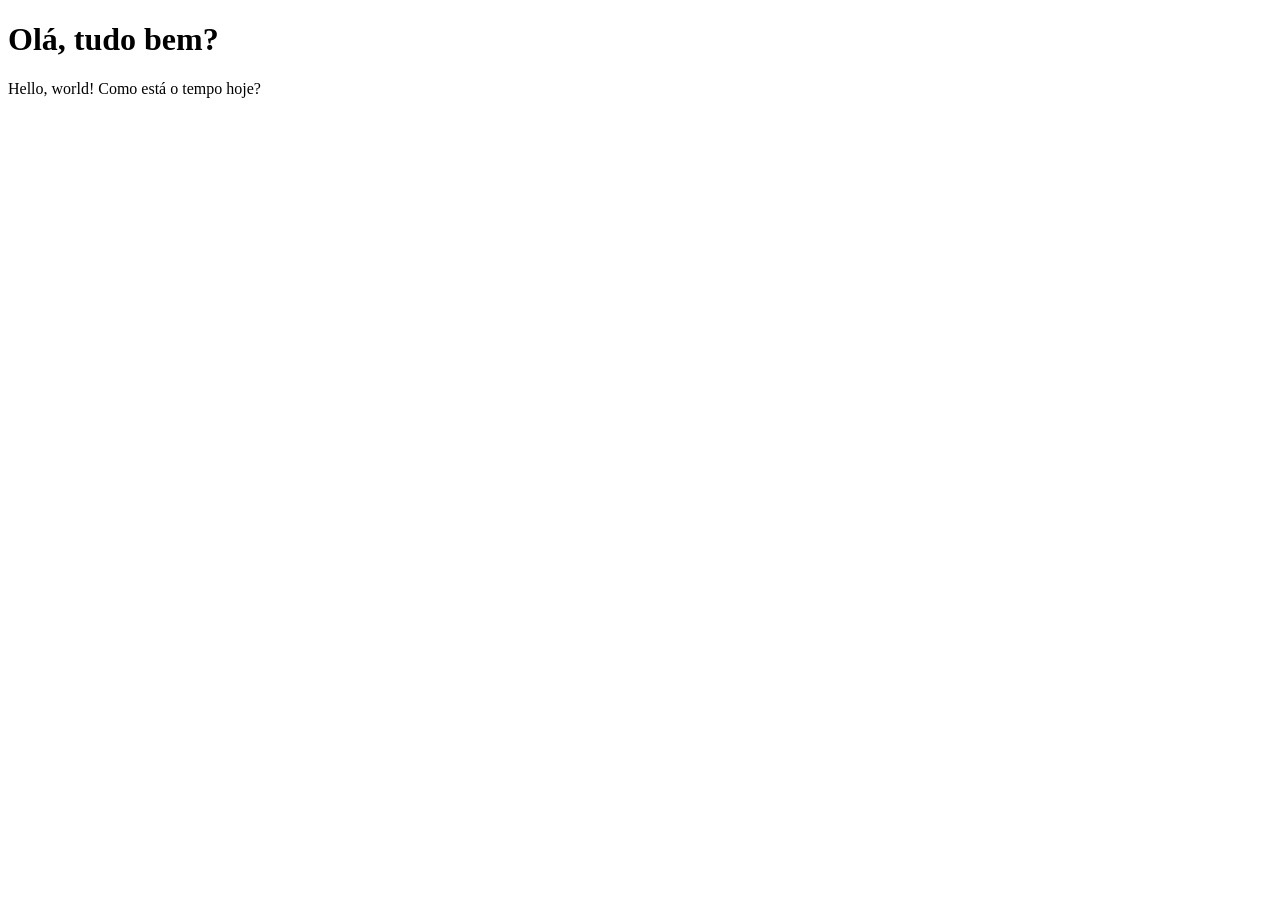
<file: aula_01/index.html>
<!DOCTYPE html>
<html lang="pt-br">
<head>
    <meta charset="UTF-8">
    <title>AULA</title>
    <!-- Se importar aqui ele carrega antes da página -->
</head>
<body>
    <!-- js - linguagem de programação para web -->
    <h1 id="titulo">Seja bem-vindo(a)</h1>

    <script>
        document.write('Hello, world!')
    </script>

    <!-- js externo -->
    <script src="script.js"></script>
    <script>

    </script>
</body>
</html>
</file>
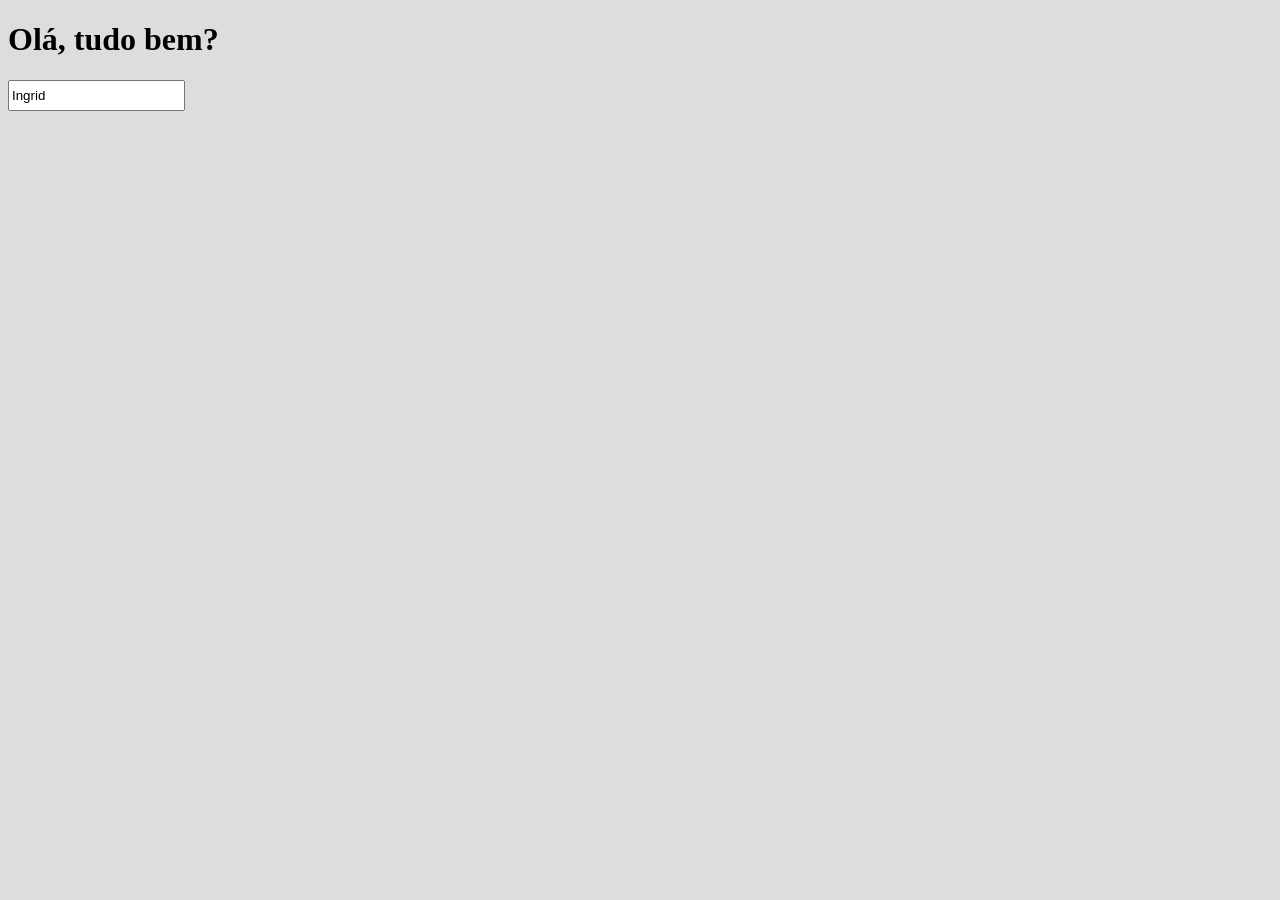
<file: aula_02/index.html>
<!DOCTYPE html>
<html lang="pt-br">
<head>
    <meta charset="UTF-8">
    <meta name="viewport" content="width=device-width, initial-scale=1.0">
    <title>AULA 02</title>
    <link rel="stylesheet" href="style.css">
</head>
<body style="background-color: #DDD;">
    <h1 id="titulo">Seja bem-vindo(a)</h1>

    <input type="text" name="nome" id="campo_nome">

    <script src="script.js"></script>
</body>
</html>
</file>
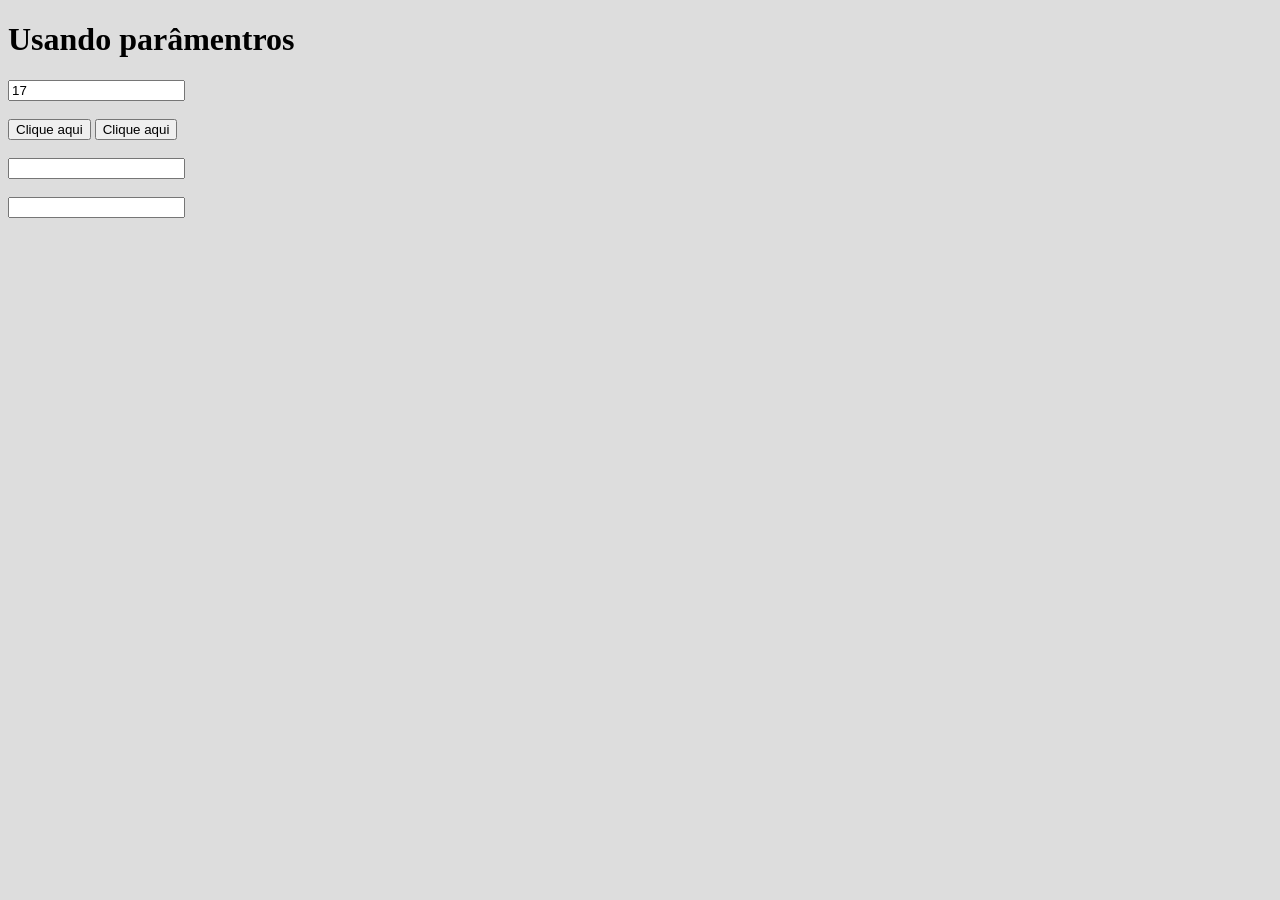
<file: aula_03/index.html>
<!DOCTYPE html>
<html lang="pt-br">
<head>
    <meta charset="UTF-8">
    <title>AULA 03</title>
</head>
<body style="background-color: #DDD;">
    <h1 id="titulo">Olá</h1>
    <input type="text" value="Ingrid" name="campo" id="campo"><br><br>
    <button onclick="clicou()">Clique aqui</button>
    <button onclick="this.innerHTML='clicou!'">Clique aqui</button>

    <br><br>
    <input type="text" onkeydown="digitou()"><br><br>
    <input type="text" id="evento_teclado" onkeyup="pegarEvento(event)">

    <script src="script.js"></script>
</body>
</html>
</file>
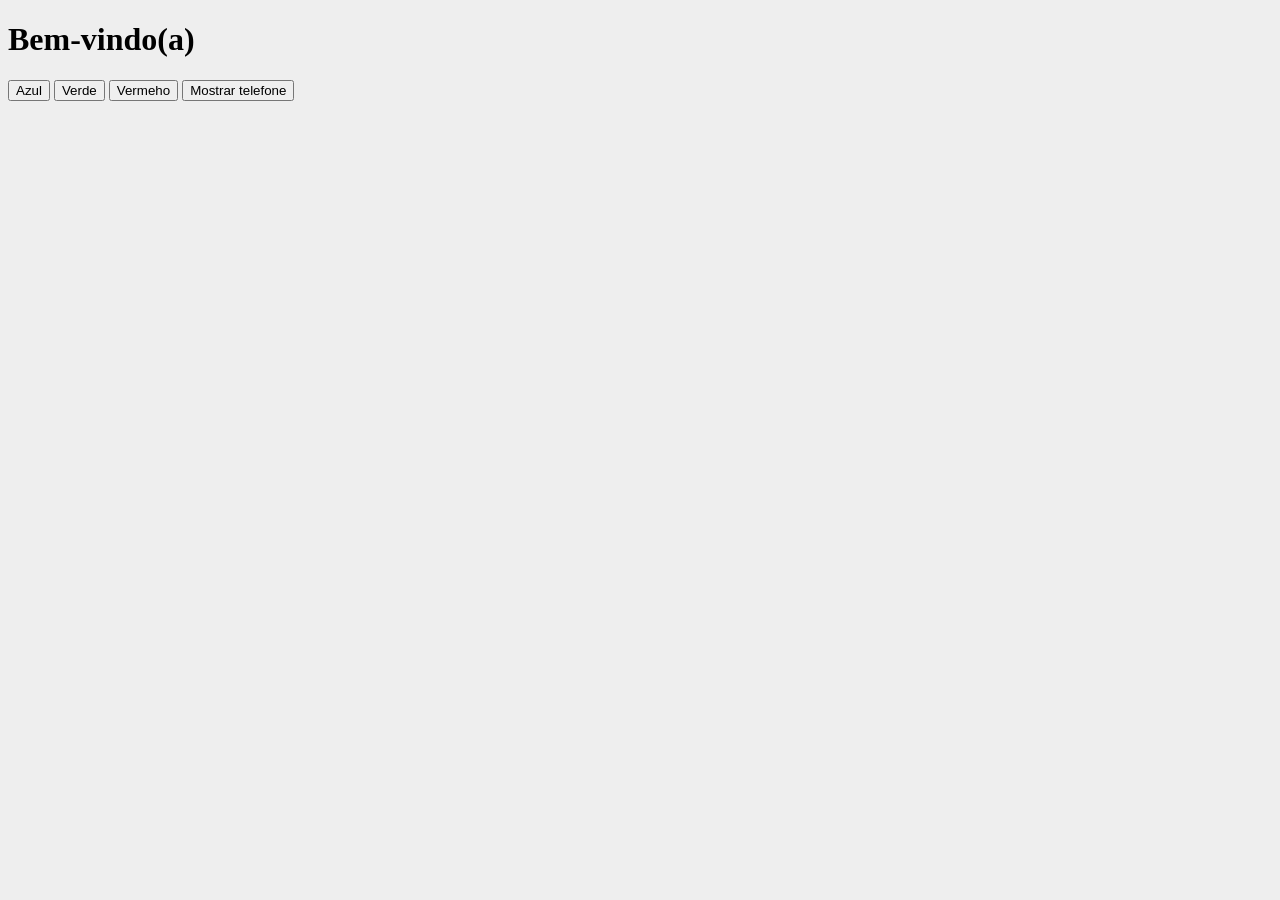
<file: aula_04/index.html>
<!DOCTYPE html>
<html lang="pt-br">
<head>
    <meta charset="UTF-8">
    <meta name="viewport" content="width=device-width, initial-scale=1.0">
    <title>AULA 04</title>
    <link rel="stylesheet" href="style.css">
</head>
<body>
    <h1 id="titulo">Bem-vindo(a)</h1>

    <button onclick="azul()">Azul</button>
    <button onclick="verde()">Verde</button>
    <button onclick="vermelho()">Vermeho</button>

    <button onclick="mostrarTelefone(this)">Mostrar telefone</button>

    <p class="oculto" id="tel">(11) 98121-4455</p>

    <script src="script.js"></script>
    <script src="array.js"></script>
    <script src="objetos.js"></script>
</body>
</html>
</file>
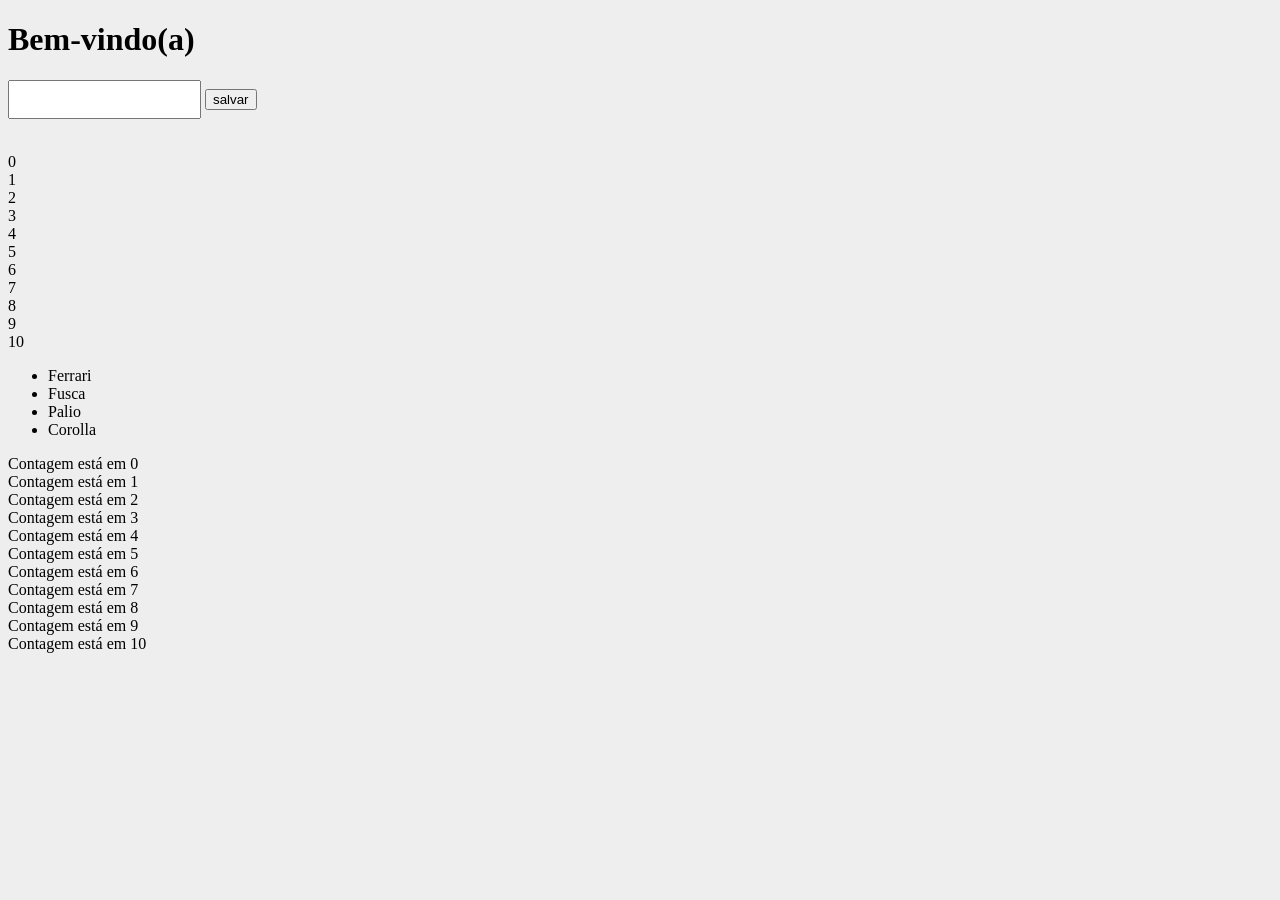
<file: aula_05/index.html>
<!DOCTYPE html>
<html lang="en">
<head>
    <meta charset="UTF-8">
    <meta name="viewport" content="width=device-width, initial-scale=1.0">
    <title>AULA 05</title>
    <link rel="stylesheet" href="style.css">
</head>
<body>
    <h1>Bem-vindo(a)</h1>

    <input type="text" id="texto">

    <button onclick="diaSemana()">salvar</button><br><br>

    <p id="resultado"></p>

    <p id="demo"></p>
    <p id="demo2"></p>
    <p id="demo3"></p>

    <script src="script.js"></script>
</body>
</html>
</file>
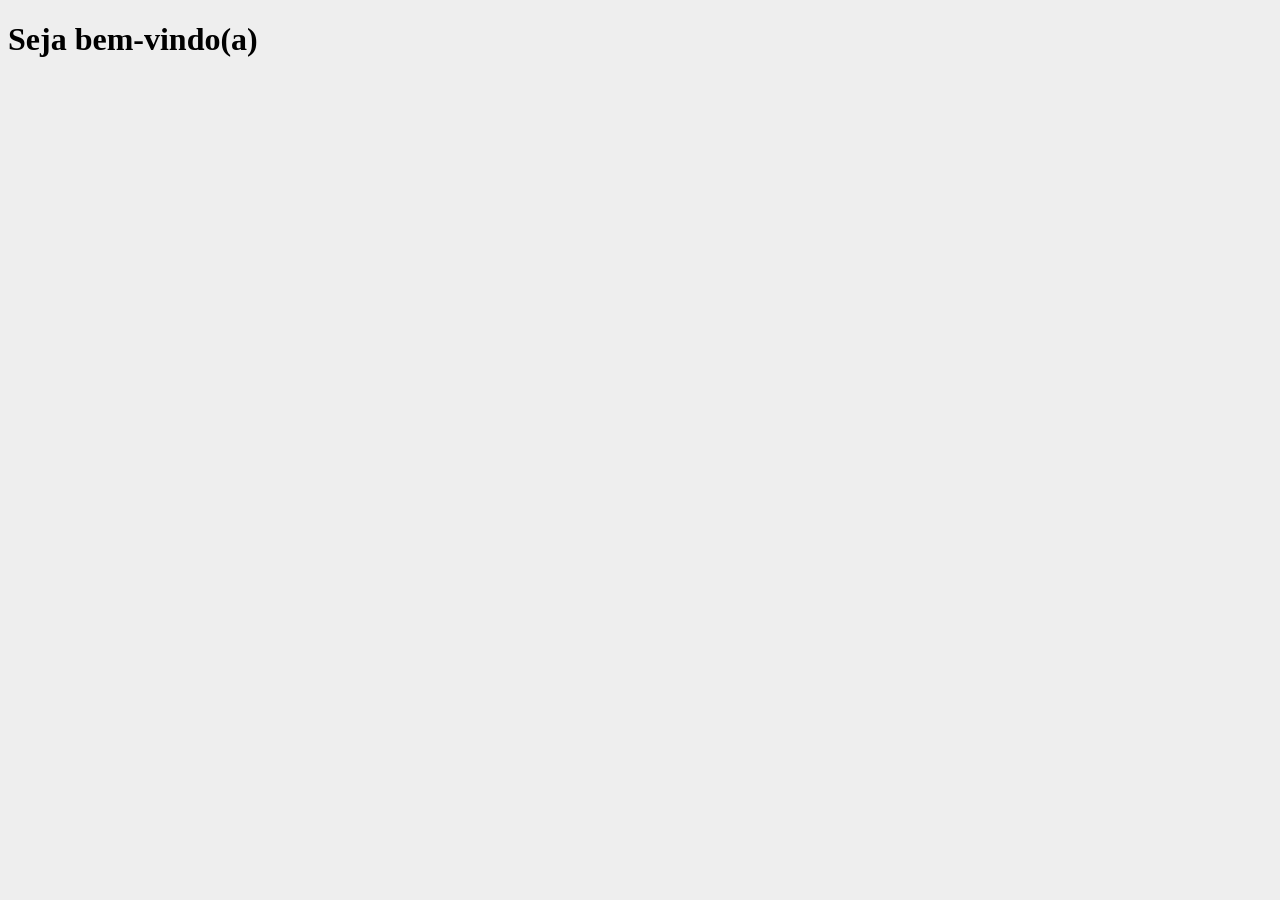
<file: aula_06/index.html>
<!DOCTYPE html>
<html lang="pt-br">
<head>
    <meta charset="UTF-8">
    <meta name="viewport" content="width=device-width, initial-scale=1.0">
    <title>AULA 06</title>
    <link rel="stylesheet" href="style.css">
</head>
<body>
    <h1 id="titulo">Seja bem-vindo(a)</h1>

    <div class="demo"></div>

    <script src="script.js"></script>
</body>
</html>
</file>
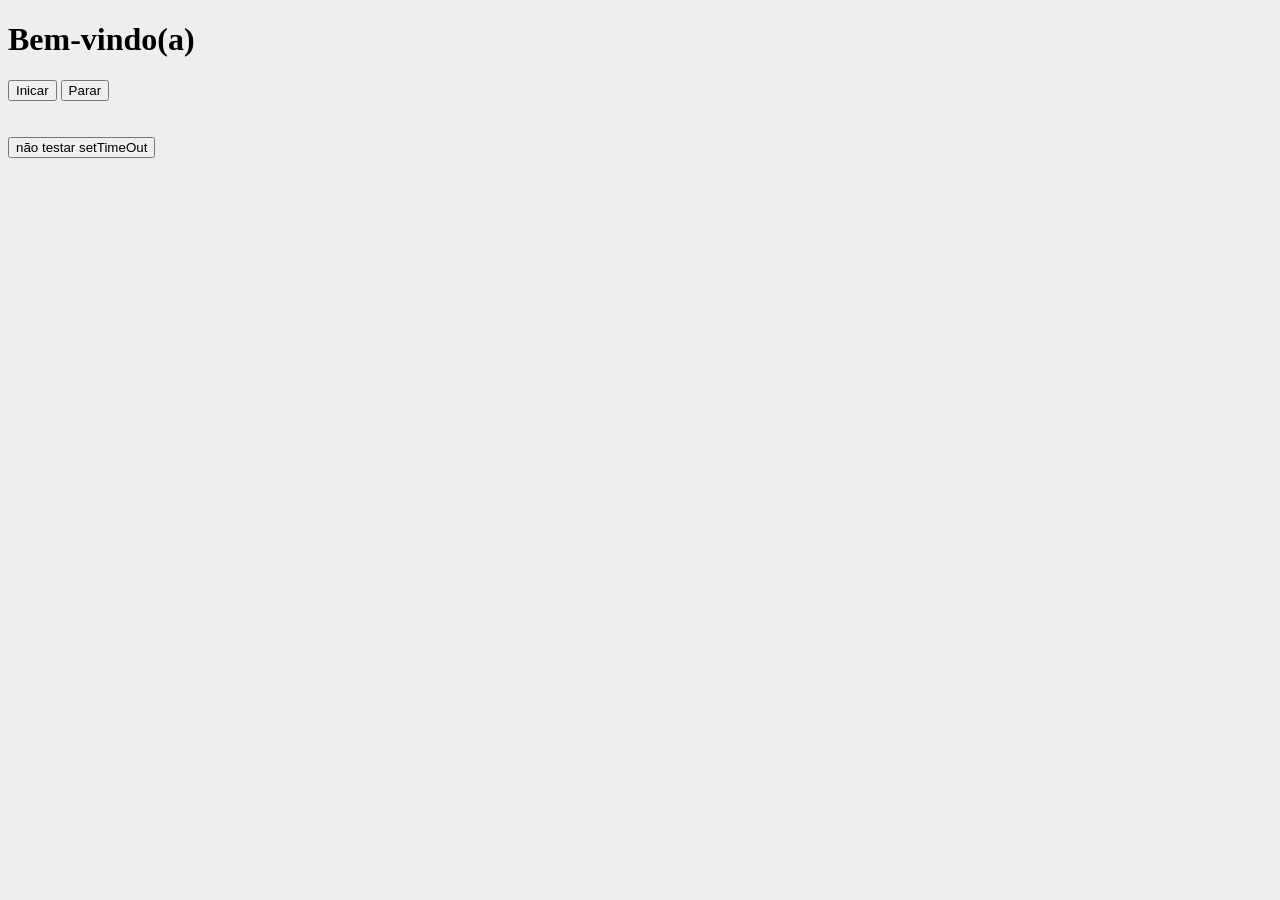
<file: aula_10/index.html>
<!DOCTYPE html>
<html lang="en">
<head>
    <meta charset="UTF-8">
    <meta name="viewport" content="width=device-width, initial-scale=1.0">
    <title>AULA 10</title>
    <link rel="stylesheet" href="style.css">
</head>
<body>

    <h1>Bem-vindo(a)</h1>
    <div class="demo"></div>

    <button onclick="iniciar()">Inicar</button>
    <button onclick="parar()">Parar</button><br><br><br>

    <button onclick="naoTestar()">não testar setTimeOut</button>

    <!-- MATEMÁTICA E TIMERS-->

    <script src="script.js"></script>
</body>
</html>
</file>
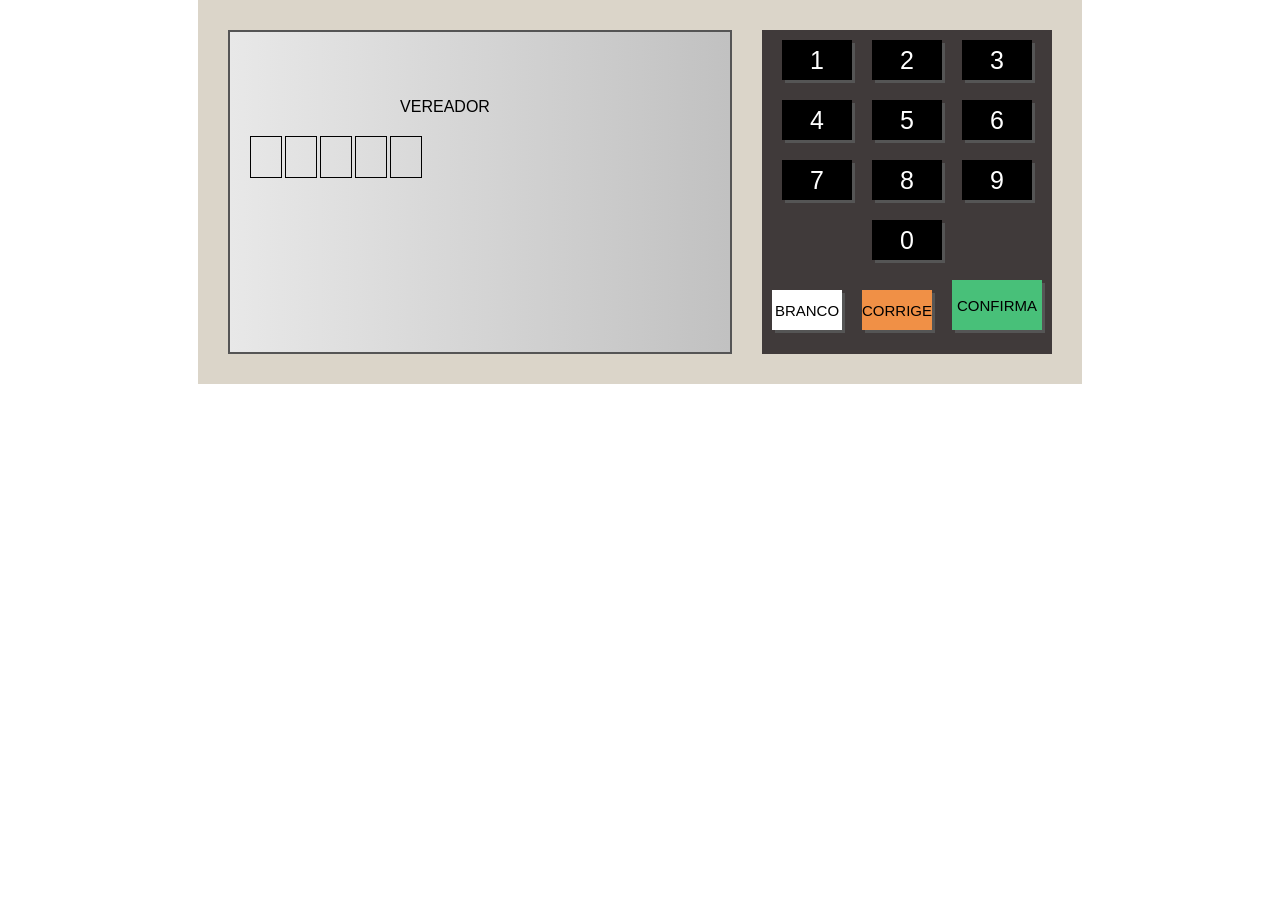
<file: Projeto_Urna_Eletronica/index.html>
<!DOCTYPE html>
<html lang="en">
<head>
    <meta charset="UTF-8">
    <meta name="viewport" content="width=device-width, initial-scale=1.0">
    <title>Urna Eletrônica</title>
    <link rel="stylesheet" href="style.css">
</head>
<body>
    <div class="urna">
        <!-- ÁREA DA TELA -->
        <div class="tela">
            <div class="d-1">
                <div class="d-1-left">
                    <div class="d-1-1"><span>SEU VOTO PARA</span></div>
                    <div class="d-1-2"><span>PREFEITO</span></div>
                    <div class="d-1-3">
                        <div class="numero pisca"></div>
                        <div class="numero"></div>
                    </div>
                    <div class="d-1-4">
                        Nome: FULANO DE TAL <br>
                        Partido: KKK <br>
                        Vice-prefeito: BELTRANO DE TAL <br>
                    </div>
                </div>
                <div class="d-1-right">
                    <div class="d-1-image">
                        <img src="images/84.jpg" alt="">
                        Prefeito
                    </div>
                    <div class="d-1-image small">
                        <img src="images/84_2.jpg" alt="">
                        Vice-prefeito
                    </div>
                </div>
            </div>
            <div class="d-2">
                Aperte a tecla: <br>
                CONFIRMA para CONFIRMAR este voto <br>
                CORRIGE para REINICIAR este voto
            </div>
        </div>

        <!-- ÁREA DO TECLADO -->
        <div class="teclado">
            <div class="teclado--linha">
                <div class="teclado-botao" onclick="clicou('1')">1</div>
                <div class="teclado-botao" onclick="clicou('2')">2</div>
                <div class="teclado-botao" onclick="clicou('3')">3</div>
            </div>
            <div class="teclado--linha">
                <div class="teclado-botao" onclick="clicou('4')">4</div>
                <div class="teclado-botao" onclick="clicou('5')">5</div>
                <div class="teclado-botao" onclick="clicou('6')">6</div>
            </div>
            <div class="teclado--linha">
                <div class="teclado-botao" onclick="clicou('7')">7</div>
                <div class="teclado-botao" onclick="clicou('8')">8</div>
                <div class="teclado-botao" onclick="clicou('9')">9</div>
            </div>
            <div class="teclado--linha">
                <div class="teclado-botao" onclick="clicou('0')">0</div>
            </div>
            <div class="teclado--linha">
                <div class="teclado-botao botao-branco" onclick="branco()">BRANCO</div>
                <div class="teclado-botao botao-corrige" onclick="corrige()">CORRIGE</div>
                <div class="teclado-botao botao-confirma" onclick="confirma()">CONFIRMA</div>
            </div>
        </div>
    </div>
    <script src="etapas.js"></script>
    <script src="script.js"></script>
</body>
</html>
</file>
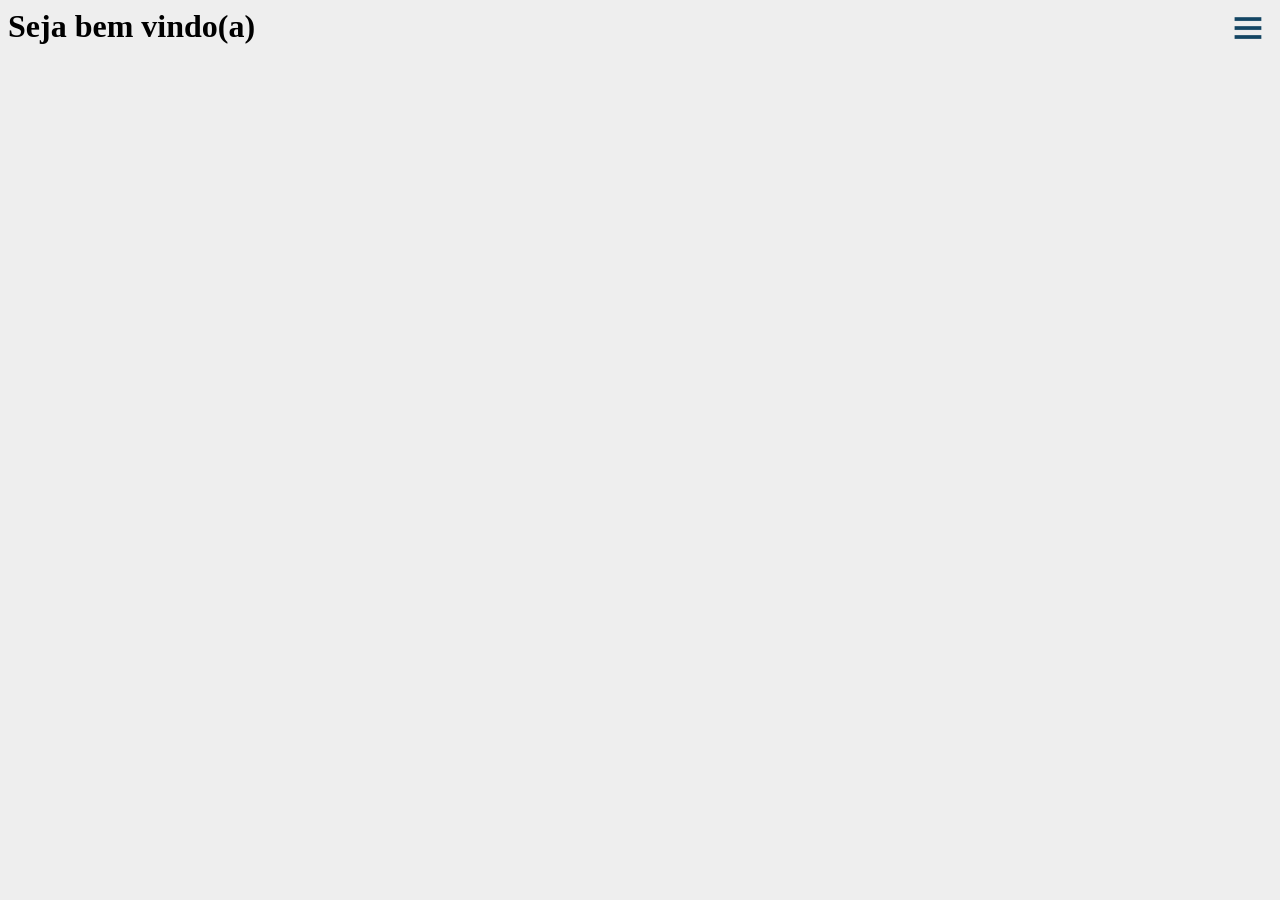
<file: aula_04/Projeto:Menu_navegacao/index.html>
<html>
<head>
    <title>Menu de navegação</title>
    <link rel="stylesheet" href="style.css">
    </head>
<body>
<h1 id="titulo">Seja bem vindo(a)</h1>
<aside>
    <div id="menu-opener">
        <img src="imagens/menu.png" width="36" onclick="menuToggle()">
    </div>
    <div id="menu-area">
        <ul>
            <li>Home</li>
            <li>Sobre</li>
            <li>Contato</li>
        </ul>
    </div>
</aside>
<script src="script.js"></script>
</body>
</html>
</file>
<file: aula_02/style.css>
input{
    height: 25px;
}
</file>
<file: aula_04/style.css>
body{
    background-color: #EEE;
}

input[type=text]{
    padding: 10px;
    font-size: 14;
}

.azul{
    background-color: #00F;
    color: #FFF;
}

.vermelho{
    background-color: #F00;
    color: #FFF;
}

.verde{
    background-color: #0F0;
}

.oculto{
    display: none;
}
</file>
<file: aula_05/style.css>
body{
    background-color: #EEE;
}

input[type=text]{
    padding: 10px;
    font-size: 14;
}
</file>
<file: aula_06/style.css>
body{
    background-color: #EEE;
}

input[type=text]{
    padding: 10px;
    font-size: 14;
}
</file>
<file: aula_10/style.css>
body{
    background-color: #EEE;
}

input[type=text]{
    padding: 10px;
    font-size: 14;
}
</file>
<file: Projeto_Urna_Eletronica/style.css>
@keyframes pisca{
    0% {opacity: 0.2;}
    50% {opacity: 1;}
    100% {opacity: 0.2;}
}

body{
    margin: 0;
    display: flex;
    justify-content: center;
    align-items: center;
    font-family: Arial, Helvetica, sans-serif;
}

.urna{
    padding: 30px;
    background-color: #DBD5C9;
    display: flex;
}

.tela{
    width: 500px;
    height: 320px;
    background: linear-gradient(to right, #E8E8E8, #C1C1C1);
    border: 2px solid #555;
    display: flex;
    flex-direction: column;
}

.teclado{
    background-color: #403A3A;
    margin-left: 30px;
}

.teclado--linha{
    display: flex;
    justify-content: center;
    align-items: flex-end;
}

.teclado-botao{
    width: 70px;
    height: 40px;
    background-color: #000;
    color: #FFF;
    font-size: 25px;
    display: flex;
    justify-content: center;
    align-items: center;
    margin: 10px;
    cursor: pointer;
    box-shadow: 3px 3px 0px #555;
}

.botao-branco{
    font-size: 15px;
    background-color: #FFF;
    color: #000;
}

.botao-corrige{
    font-size: 15px;
    background-color: #F09046;
    color: #000;
}

.botao-confirma{
    width: 90px;
    height: 50px;
    font-size: 15px;
    background-color: #48C079;
    color: #000;
}


/* LADO SUPERIOR */
.d-1{
    flex: 1;
    display: flex;
}

/* LADO ESQUERDO DA TELA SUPERIOR */
.d-1-left{
    flex: 1;
    display: flex;
    flex-direction: column;
    padding-left: 20px;
}

.d-1-1{
    height: 50px;
    display: flex;
    align-items: center;
}

.d-1-2{
    height: 50px;
    display: flex;
    align-items: center;
    justify-content: center;
}

.d-1-3{
    height: 50px;
    display: flex;
    align-items: center;
}

.numero{
    display: inline-block;
    width: 30px;
    height: 40px;
    border: 1px solid #000;
    text-align: center;
    line-height: 40px;
    font-size: 25px;
    margin-right: 3px;
}

.pisca{
    animation-name: pisca;
    animation-duration: 1s;
    animation-iteration-count: infinite;
}

.d-1-4{
    flex: 1;
    display: flex;
    align-items: center;
    line-height: 30px;
}


/* LADO DIREITO DA TELA SUPERIOR */
.d-1-right{
    width: 90px;
    display: flex;
    flex-direction: column;
    align-items: flex-end;
}

.d-1-image{
    border: 1px solid #000;
    background-color: #FFF;
    text-align: center;
    font-size: 14px;
}

.d-1-image img{
    width: 100%;
}

.d-1-image.small{
    width: 80%;
    font-size: 12px;
}

/* LADO INFERIOR */
.d-2{
    height: 50px;
    font-size: 14px;
    border-top: 2px solid #000;
    padding-left: 10px;
}
</file>
<file: aula_04/Projeto:Menu_navegacao/style.css>
body {
    background:#EEE;
}
aside {
    position:fixed;
    top:0;
    right:0;
    z-index:999;
    display:flex;
}
#menu-opener {
    width:40px;
    height:40px;
    cursor:pointer;
    margin-top:10px;
    margin-right:10px;
}
#menu-area {
    width:0px;
    height:100vh;
    background:#ccc;
    overflow-x:hidden;
    overflow-y:auto;
    transition: all ease .5s;
}
#menu-area ul, #menu-area li {
    padding:0;
    list-style:none;
}
#menu-area li {
    display:block;
    padding:10px;
    color:#555;
    cursor:pointer;
}
#menu-area li:hover {
    background:#DDD;
}

.menu-opened{
    width: 200px !important;
}
</file>
